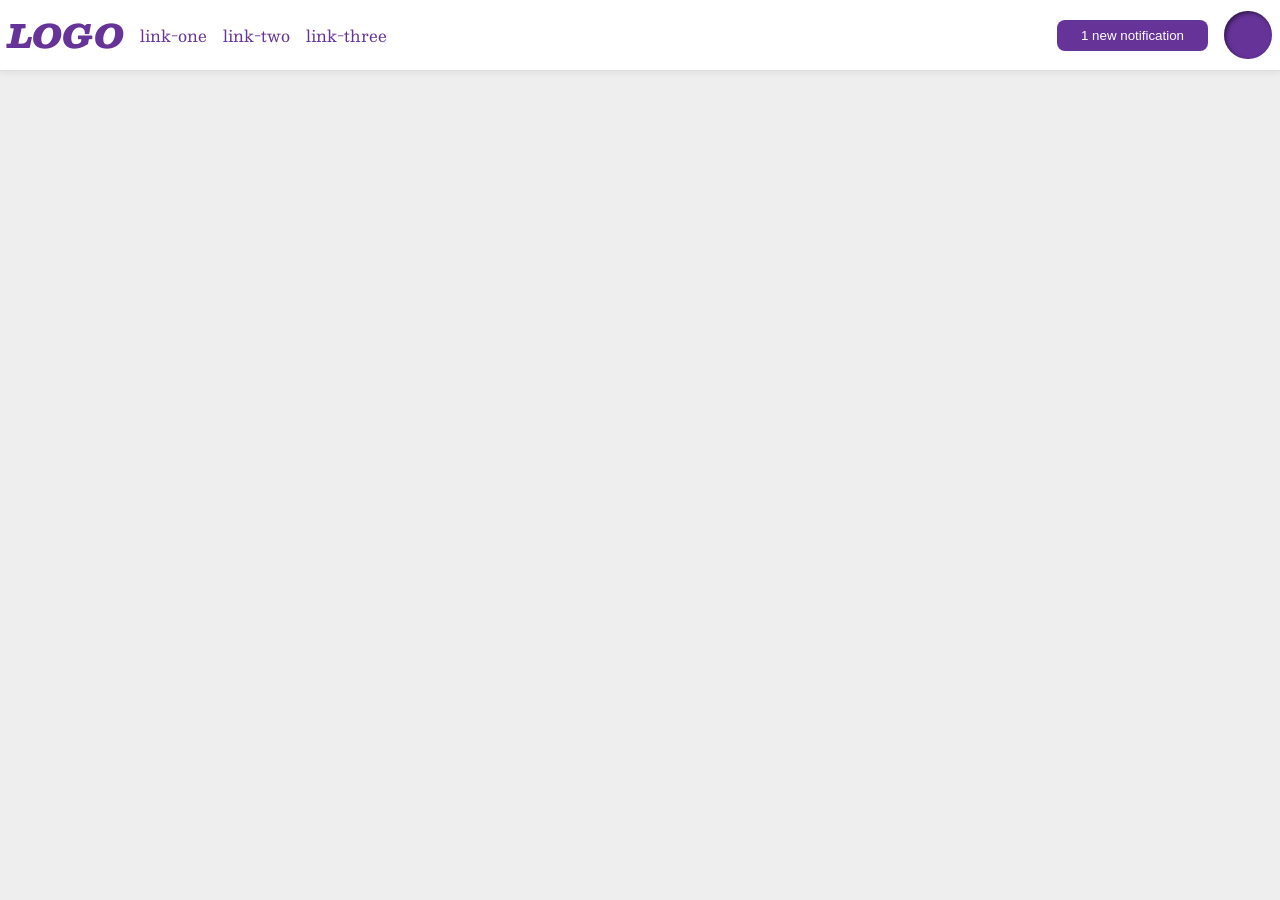
<file: foundations/flex/03-flex-header-2/index.html>
<!doctype html>
<html lang="en">
  <head>
    <meta charset="UTF-8" />
    <meta http-equiv="X-UA-Compatible" content="IE=edge" />
    <meta name="viewport" content="width=device-width, initial-scale=1.0" />
    <title>Flex Header 2</title>
    <link rel="stylesheet" href="style.css" />
  </head>
  <body>
    <div class="header">
      <div class="nav">
        <div class="logo">LOGO</div>
        <ul class="links">
          <li><a href="https://google.com">link-one</a></li>
          <li><a href="https://google.com">link-two</a></li>
          <li><a href="https://google.com">link-three</a></li>
        </ul>
      </div>
      <div class="toolbar">
        <button class="notifications">1 new notification</button>
        <div class="profile-image"></div>
      </div>
    </div>
  </body>
</html>
</file>
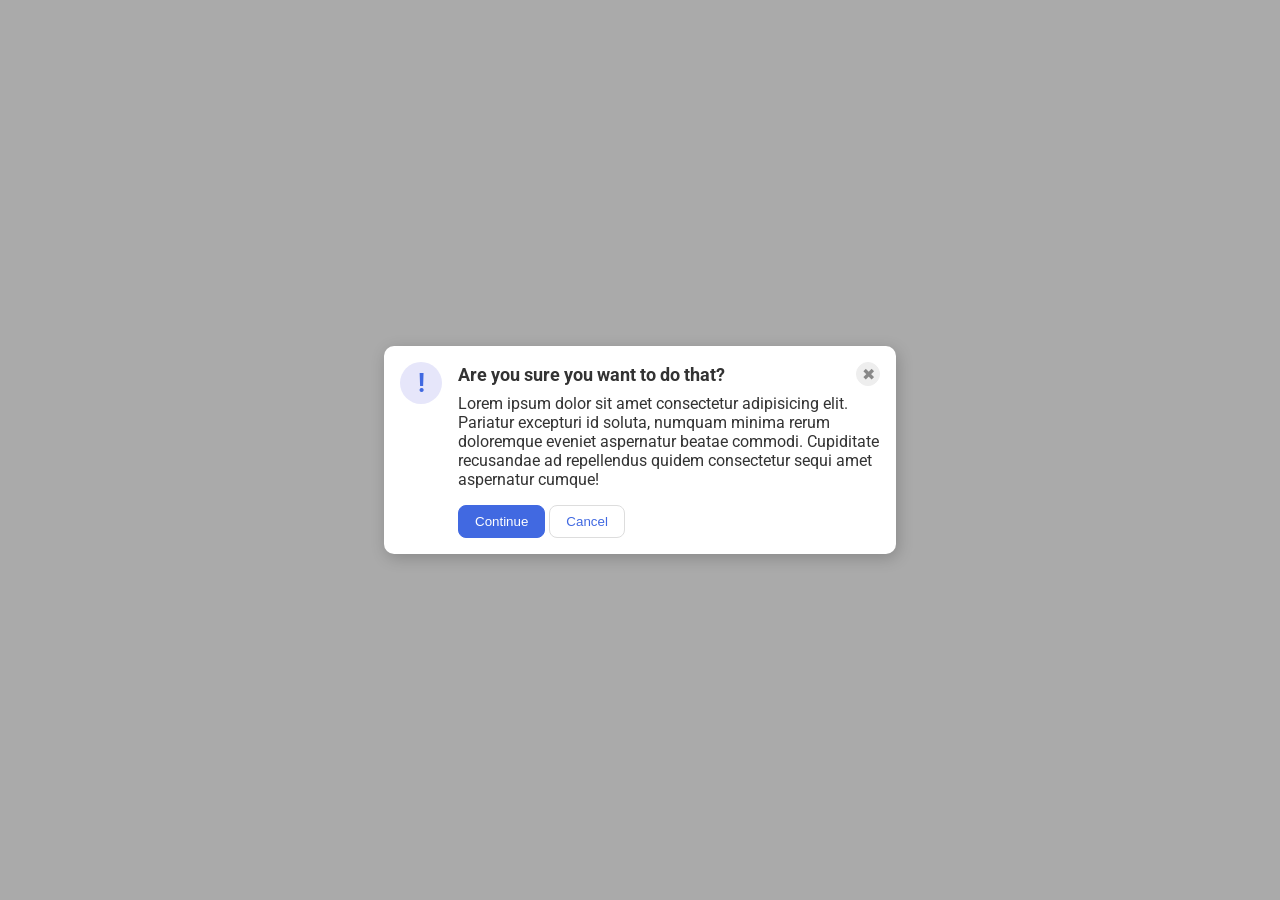
<file: foundations/flex/05-flex-modal/index.html>
<!DOCTYPE html>
<html lang="en">
  <head>
    <meta charset="UTF-8">
    <meta http-equiv="X-UA-Compatible" content="IE=edge">
    <meta name="viewport" content="width=device-width, initial-scale=1.0">
    <link rel="stylesheet" href="style.css">
    <title>Modal</title>
  </head>
  <body>
    <div class="modal">
      <div class="icon">!</div>
      <div class="flex-container">
        <div class="header">Are you sure you want to do that?
          <button class="close-button">✖</button>
        </div>
        <div class="text">Lorem ipsum dolor sit amet consectetur adipisicing elit. Pariatur excepturi id soluta, numquam minima rerum doloremque eveniet aspernatur beatae commodi. Cupiditate recusandae ad repellendus quidem consectetur sequi amet aspernatur cumque!</div>
        <div class="action-buttons">
        <button class="continue">Continue</button>
        <button class="cancel">Cancel</button>
        </div>
      </div>
    </div>
  </body>
</html>
</file>
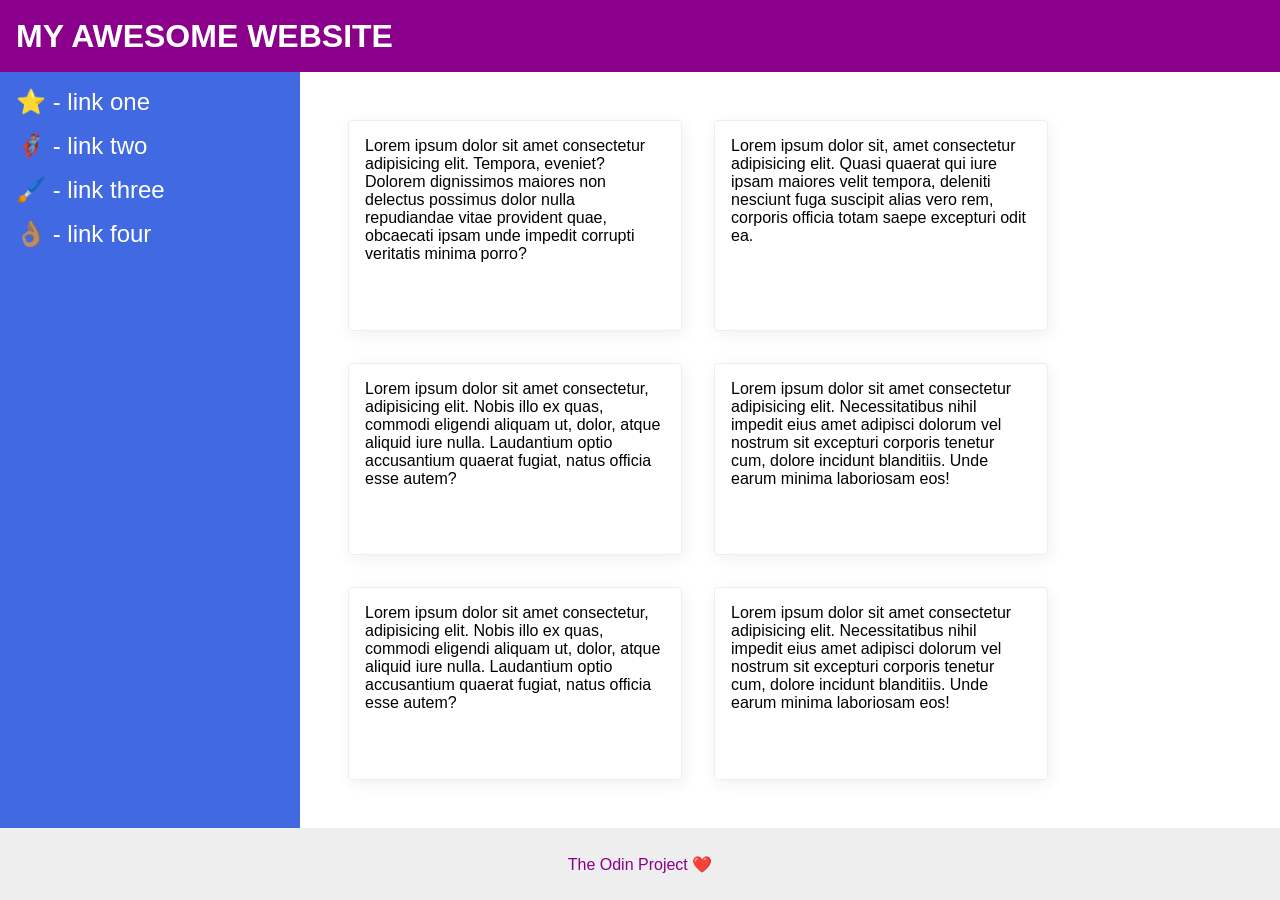
<file: foundations/flex/07-flex-layout-2/index.html>
<!DOCTYPE html>
<html lang="en">
  <head>
    <meta charset="UTF-8">
    <meta http-equiv="X-UA-Compatible" content="IE=edge">
    <meta name="viewport" content="width=device-width, initial-scale=1.0">
    <title>The Holy Grail</title>
    <link rel="stylesheet" href="style.css">
  </head>
  <body>
    <div class="header">
      MY AWESOME WEBSITE
    </div>

    <div class="content">
      
      <div class="sidebar">
        <ul>
          <li><a href="#">⭐ - link one</a></li>
          <li><a href="#">🦸🏽‍♂️ - link two</a></li>
          <li><a href="#">🖌️ - link three</a></li>
          <li><a href="#">👌🏽 - link four</a></li>
        </ul>
      </div>

      <div class="items">
        <div class="card">Lorem ipsum dolor sit amet consectetur adipisicing elit. Tempora, eveniet? Dolorem dignissimos maiores non delectus possimus dolor nulla repudiandae vitae provident quae, obcaecati ipsam unde impedit corrupti veritatis minima porro?</div>
        <div class="card">Lorem ipsum dolor sit, amet consectetur adipisicing elit. Quasi quaerat qui iure ipsam maiores velit tempora, deleniti nesciunt fuga suscipit alias vero rem, corporis officia totam saepe excepturi odit ea.</div>
        <div class="card">Lorem ipsum dolor sit amet consectetur, adipisicing elit. Nobis illo ex quas, commodi eligendi aliquam ut, dolor, atque aliquid iure nulla. Laudantium optio accusantium quaerat fugiat, natus officia esse autem?</div>
        <div class="card">Lorem ipsum dolor sit amet consectetur adipisicing elit. Necessitatibus nihil impedit eius amet adipisci dolorum vel nostrum sit excepturi corporis tenetur cum, dolore incidunt blanditiis. Unde earum minima laboriosam eos!</div>
        <div class="card">Lorem ipsum dolor sit amet consectetur, adipisicing elit. Nobis illo ex quas, commodi eligendi aliquam ut, dolor, atque aliquid iure nulla. Laudantium optio accusantium quaerat fugiat, natus officia esse autem?</div>
        <div class="card">Lorem ipsum dolor sit amet consectetur adipisicing elit. Necessitatibus nihil impedit eius amet adipisci dolorum vel nostrum sit excepturi corporis tenetur cum, dolore incidunt blanditiis. Unde earum minima laboriosam eos!</div>
      </div>
    
    </div>
    
    <div class="footer">
      The Odin Project ❤️
    </div>
  </body>
</html>
</file>
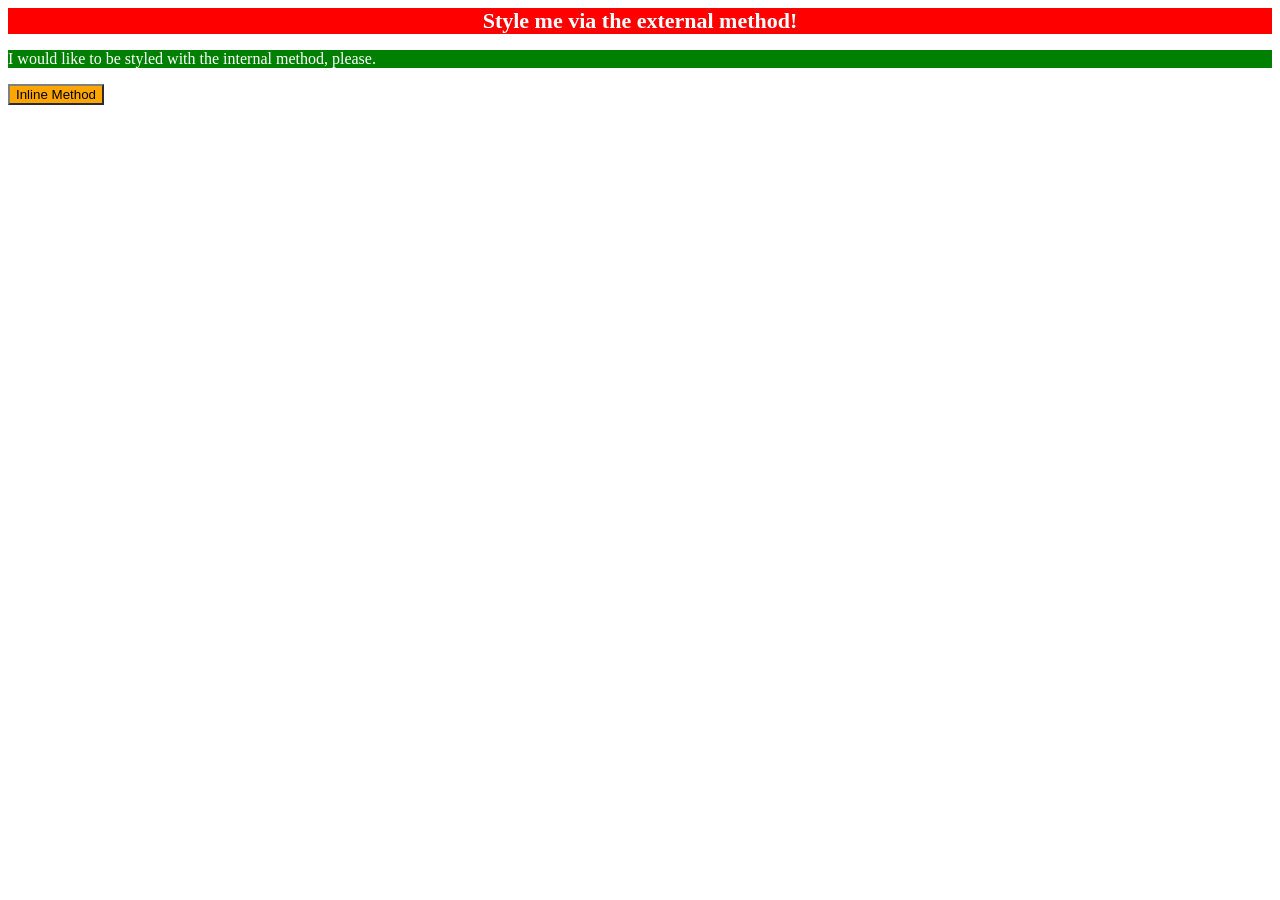
<file: foundations/intro-to-css/01-css-methods/index.html>
<!DOCTYPE html>
<html lang="en">
  <head>
    <meta charset="UTF-8">
    <meta http-equiv="X-UA-Compatible" content="IE=edge">
    <meta name="viewport" content="width=device-width, initial-scale=1.0">
    <title>Methods for Adding CSS</title>
    <link rel="stylesheet" href="styles.css">
    <style>
      p {
        background-color: green;
        color: white;
      }
    </style>
  </head>
  <body>
    <div>Style me via the external method!</div>
    <p>I would like to be styled with the internal method, please.</p>
    <button style="background-color: orange; border-color: grey;">Inline Method</button>
  </body>
</html>
</file>
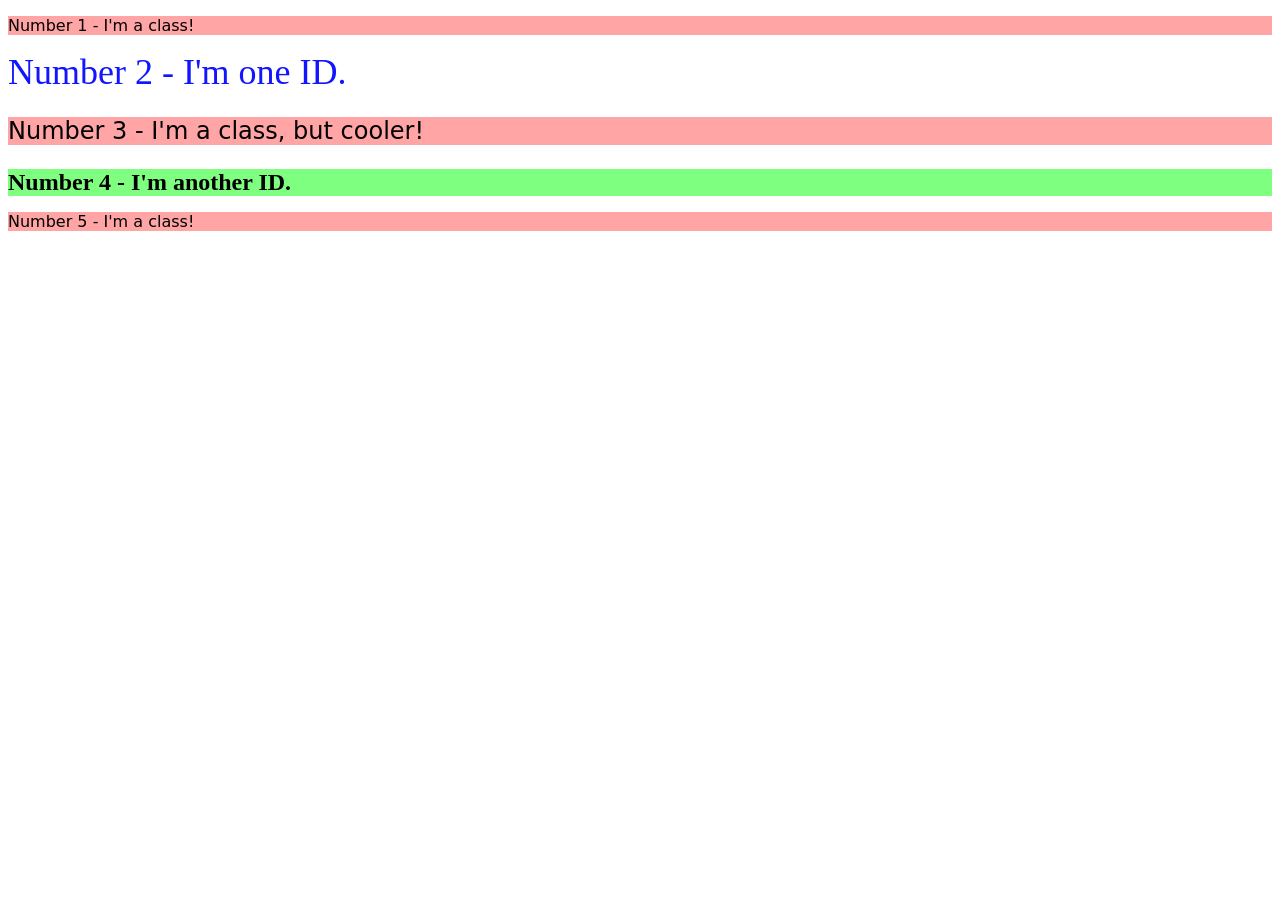
<file: foundations/intro-to-css/02-class-id-selectors/index.html>
<!DOCTYPE html>
<html lang="en">
  <head>
    <meta charset="UTF-8">
    <meta http-equiv="X-UA-Compatible" content="IE=edge">
    <meta name="viewport" content="width=device-width, initial-scale=1.0">
    <title>Class and ID Selectors</title>
    <link rel="stylesheet" href="style.css">
  </head>
  <body>
    <p class="odd">Number 1 - I'm a class!</p>
    <div id="second">Number 2 - I'm one ID.</div>
    <p class="odd font-size-24">Number 3 - I'm a class, but cooler!</p>
    <div id="fourth" class="font-size-24">Number 4 - I'm another ID.</div>
    <p class="odd">Number 5 - I'm a class!</p>
  </body>
</html>
</file>
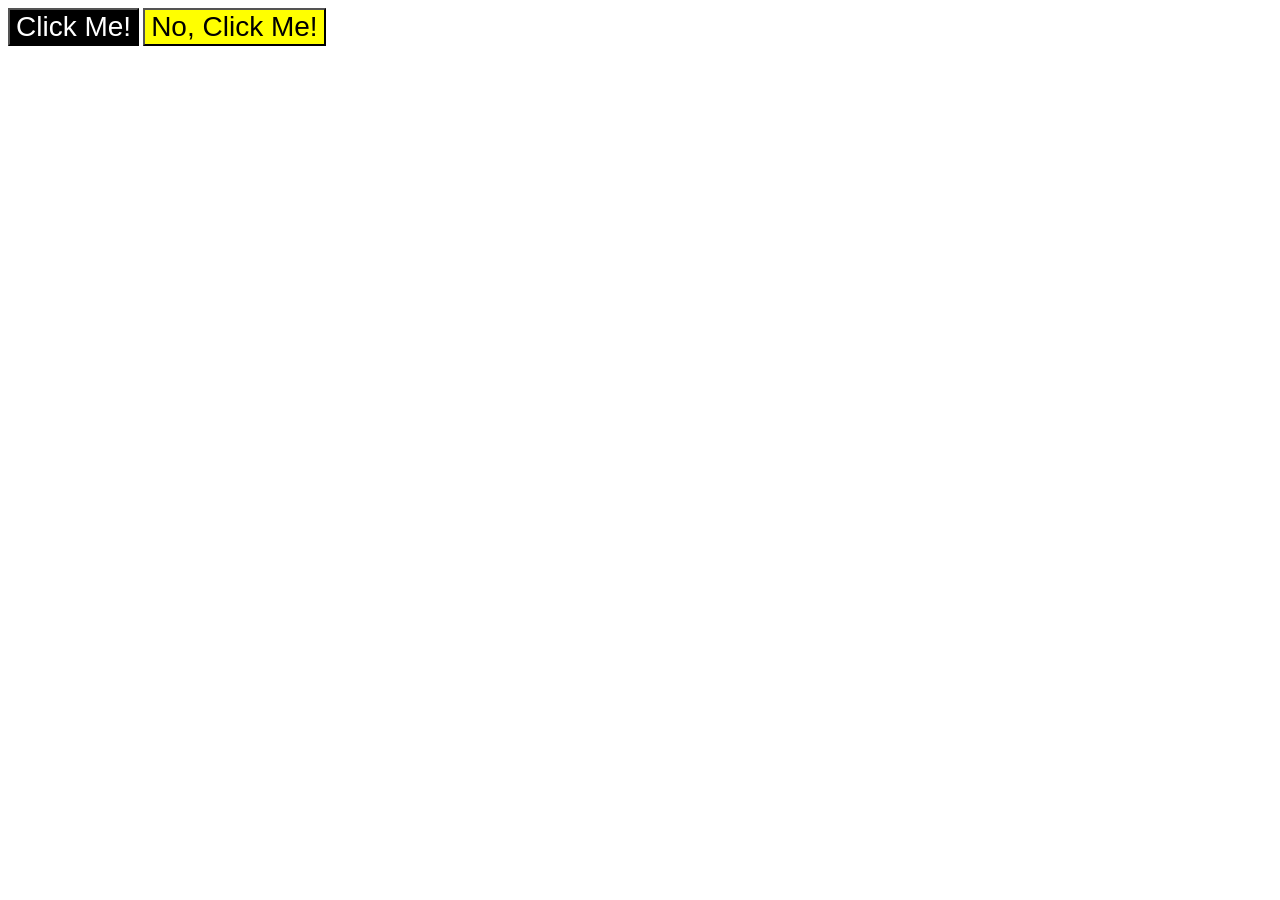
<file: foundations/intro-to-css/03-grouping-selectors/index.html>
<!DOCTYPE html>
<html lang="en">
  <head>
    <meta charset="UTF-8">
    <meta http-equiv="X-UA-Compatible" content="IE=edge">
    <meta name="viewport" content="width=device-width, initial-scale=1.0">
    <title>Grouping Selectors</title>
    <link rel="stylesheet" href="style.css">
  </head>
  <body>
    <button class="primary-btn">Click Me!</button>
    <button class="alternate-btn">No, Click Me!</button>
  </body>
</html>
</file>
<file: foundations/flex/03-flex-header-2/style.css>
/* this is some magical font-importing.  
you'll learn about it later. */
@import url('https://fonts.googleapis.com/css2?family=Besley:ital,wght@0,400;1,900&display=swap');

body {
  margin: 0;
  background: #eee;
  font-family: Besley, serif;
}

.header {
  background: white;
  border-bottom: 1px solid #ddd;
  box-shadow: 0 0 8px rgba(0,0,0,.1);
  display: flex;
  justify-content: space-between;
  align-items: center;
  padding: 8px;
}

.nav, .toolbar, .nav ul {
  align-items: center;
  display: flex;
  gap: 16px;
}

ul {
  margin: 0;
  padding: 0;
}

.profile-image {
  background: rebeccapurple;
  box-shadow: inset 2px 2px 4px rgba(0,0,0,.5);
  border-radius: 50%;
  width: 48px;
  height: 48px;
}

.logo {
  color: rebeccapurple;
  font-size: 32px;
  font-weight: 900;
  font-style: italic;
}

button {
  border: none;
  border-radius: 8px;
  background: rebeccapurple;
  color: white;
  padding: 8px 24px;
}

a {
  /* this removes the line under our links */
  text-decoration: none;
  color: rebeccapurple;
}

ul {
  list-style-type: none;
}
</file>
<file: foundations/flex/05-flex-modal/style.css>
@import url('https://fonts.googleapis.com/css2?family=Roboto:wght@400;700&display=swap');

html, body {
  height: 100%;
}

body {
  font-family: Roboto, sans-serif;
  margin: 0;
  background: #aaa;
  color: #333;
  /* I'll give you this one for free lol */
  display: flex;
  align-items: center;
  justify-content: center;
}

.modal {
  background: white;
  width: 480px;
  border-radius: 10px;
  box-shadow: 2px 4px 16px rgba(0,0,0,.2);
  display: flex;
  padding: 16px;
  gap: 16px;
}

.icon {
  color: royalblue;
  font-size: 26px;
  font-weight: 700;
  background: lavender;
  width: 42px;
  height: 42px;
  border-radius: 50%;
  display: flex;
  align-items: center;
  justify-content: center;
  flex-shrink: 0;
}

.header {
  display: flex;
  align-items: center;
  justify-content: space-between;
  font-weight: bold;
  font-size: 18px;
  margin-bottom: 8px;
}

.text {
  margin-bottom: 16px;
}

.close-button {
  background: #eee;
  border-radius: 50%;
  color: #888;
  font-weight: 400;
  font-size: 16px;
  height: 24px;
  width: 24px;
  display: flex;
  align-items: center;
  justify-content: center;
  border: 1px solid #eee;
  padding: 0;
  flex-shrink: 0;
}

button {
  cursor: pointer;
  padding: 8px 16px;
  border-radius: 8px;
}

button.continue {
  background: royalblue;
  border: 1px solid royalblue;
  color: white;
}

button.cancel {
  background: white;
  border: 1px solid #ddd;
  color: royalblue;
}
</file>
<file: foundations/flex/07-flex-layout-2/style.css>
body {
  font-family: -apple-system, BlinkMacSystemFont, 'Segoe UI', Roboto, Oxygen, Ubuntu, Cantarell, 'Open Sans', 'Helvetica Neue', sans-serif;
  margin: 0;
  min-height: 100vh;
  display: flex;
  flex-direction: column;
}

.header {
  height: 72px;
  background: darkmagenta;
  color: white;
  font-size: 32px;
  font-weight: 900;
  display: flex;
  align-items: center;
  padding: 0 16px;
}

.footer {
  height: 72px;
  background: #eee;
  color: darkmagenta;
  display: flex;
  justify-content: center;
  align-items: center;
}

.content {
  flex: 1;
  display: flex;
}

.sidebar {
  width: 300px;
  background: royalblue;
  box-sizing: border-box;
  flex-shrink: 0;
  padding: 16px;
}

.items {
  padding: 48px;
  display: flex;
  flex-wrap: wrap;
  gap: 32px;
}

.card {
  border: 1px solid #eee;
  box-shadow: 2px 4px 16px rgba(0,0,0,.06);
  border-radius: 4px;
  max-width: 300px;
  padding: 16px;
}

ul {
  list-style: none;
  margin: 0;
  padding: 0;
  display: flex;
  flex-direction: column;
  gap: 16px;
}

li a {
  text-decoration: none;
  color: white;
  font-size: 24px;
}
</file>
<file: foundations/intro-to-css/01-css-methods/styles.css>
div {
    text-align: center;
    font-size: 22px;
    background-color: red;
    color: white;
    font-weight: bold;
}
</file>
<file: foundations/intro-to-css/02-class-id-selectors/style.css>
/* Add CSS Styling */
.odd {
    background-color: #FFA5A6;
    font-family: Verdana, "DejaVu Sans", sans-serif;
}

.font-size-24 {
    font-size: 24px;
}

#second {
    color: #1215FF;
    font-size: 36px;
}

#fourth {
    background-color: #7FFF80;
    font-weight: bold;
}
</file>
<file: foundations/intro-to-css/03-grouping-selectors/style.css>
/* Add CSS Styling */

.primary-btn, .alternate-btn {
    font-size: 28px;
    font-family: Helvetica, "Times New Roman", sans-serif;
}

.primary-btn {
    background-color: black;
    color: white;
}

.alternate-btn {
    background-color: yellow;
}
</file>
